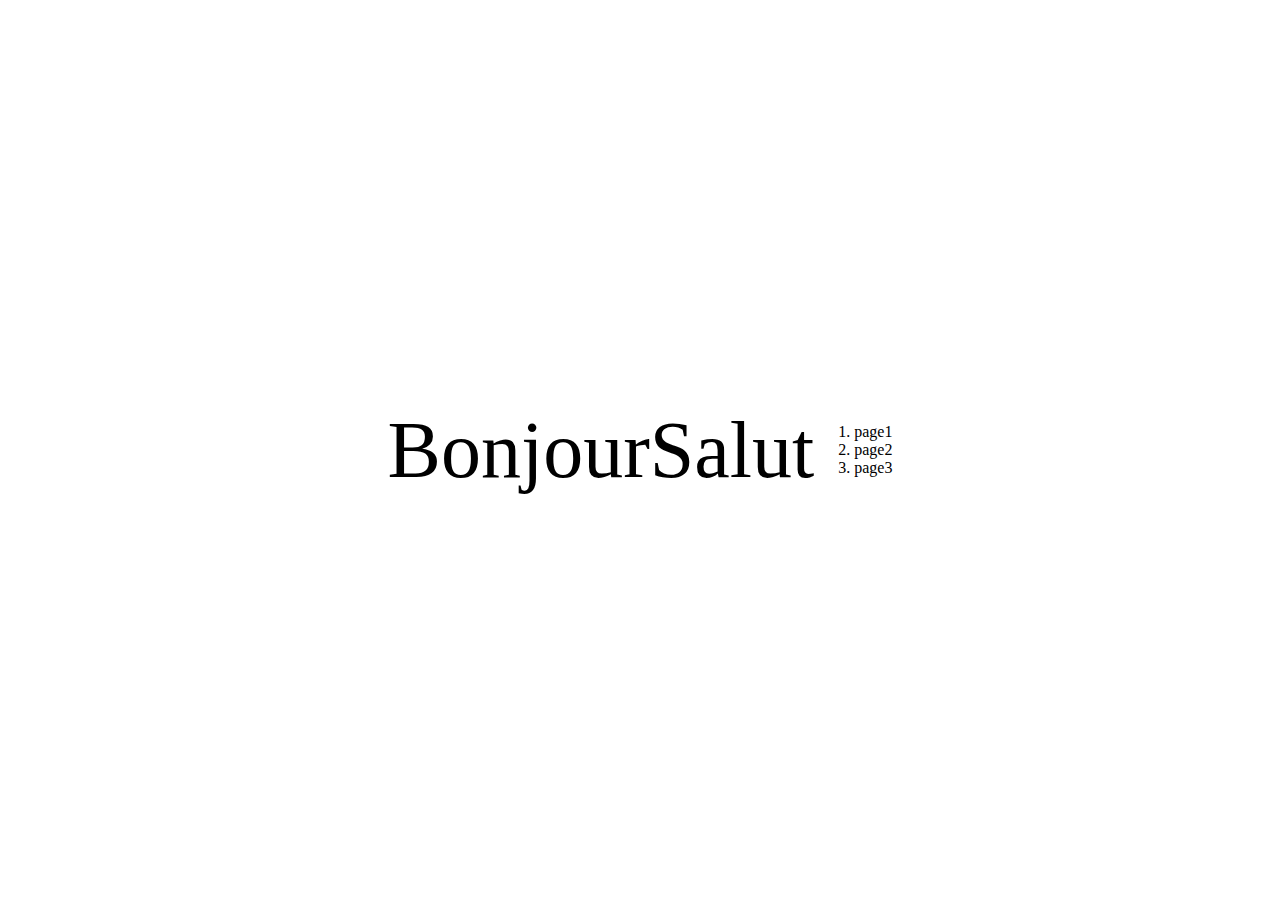
<file: index.html>
<!DOCTYPE html>
<html lang="en">
<head>
    <meta charset="UTF-8">
    <meta name="viewport" content="width=device-width, initial-scale=1.0">
    <title>Index</title>
    <link rel="stylesheet" href="./css/style.css">
</head>
<body>
    <div class="msg-container">
        <p>Bonjour</p>
        <p>Salut</p>
        <ol>
            <li>page1</li>
            <li>page2</li>
            <li>page3</li>
        </ol>
    </div>
</body>
</html>
</file>
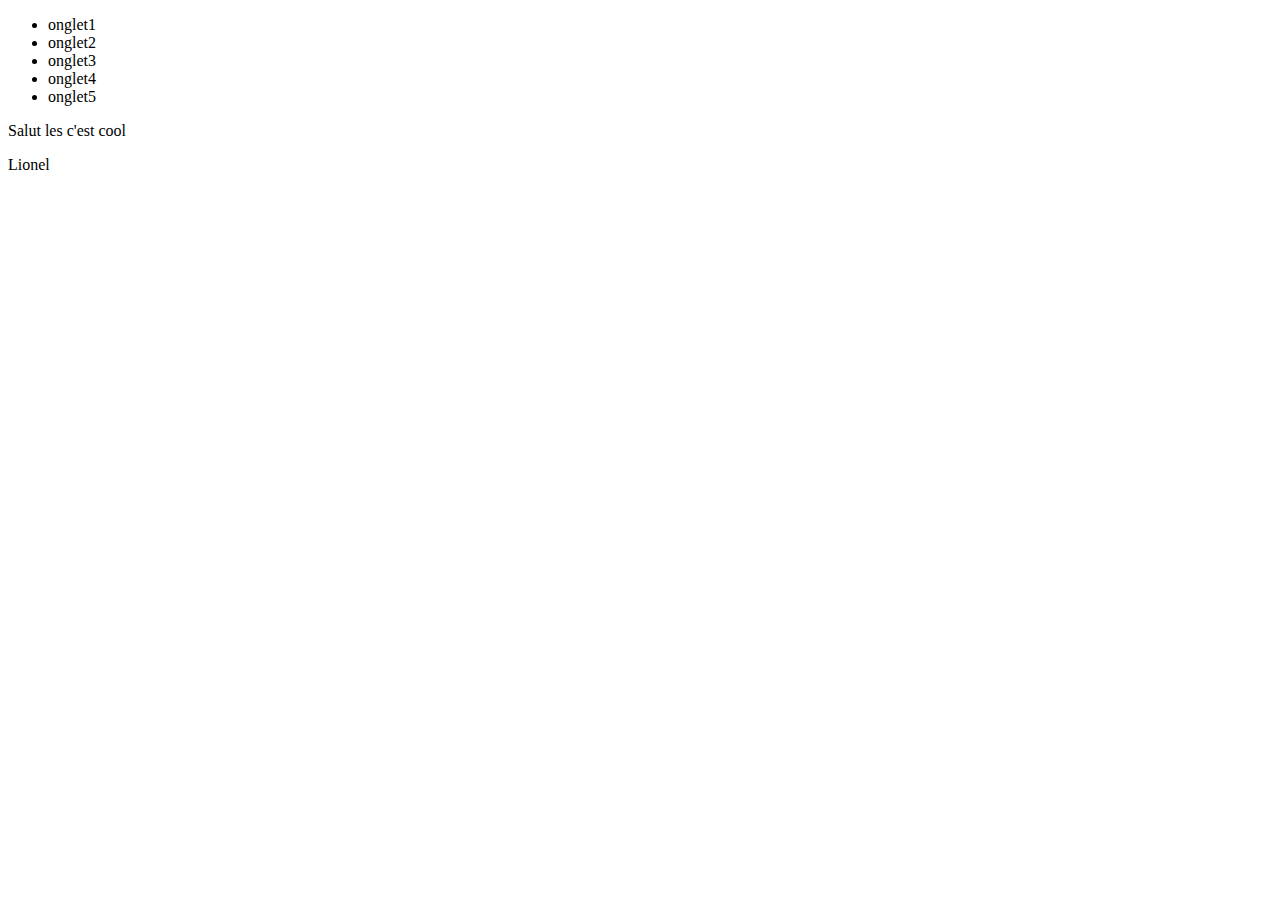
<file: deuce.html>
<!DOCTYPE html>
<html lang="en">
<head>
    <meta charset="UTF-8">
    <meta name="viewport" content="width=device-width, initial-scale=1.0">
    <title>Deuce</title>
</head>
<body>
    <ul>
        <li>onglet1</li>
        <li>onglet2</li>
        <li>onglet3</li>
        <li>onglet4</li>
        <li>onglet5</li>
    </ul>
<div id="deux">
<p>Salut les c'est cool</p>
</div>
    <div id="hello">
        <p>Lionel</p>
    </div>
</body>
</html>
</file>
<file: css/style.css>
body,html {
    margin: 0;
    height: 100%;
}

.msg-container {
    display: flex;
    justify-content: center;
    align-items: center;
    height: inherit;
}

.msg-container p {
    font-size: 60pt;
}
</file>
